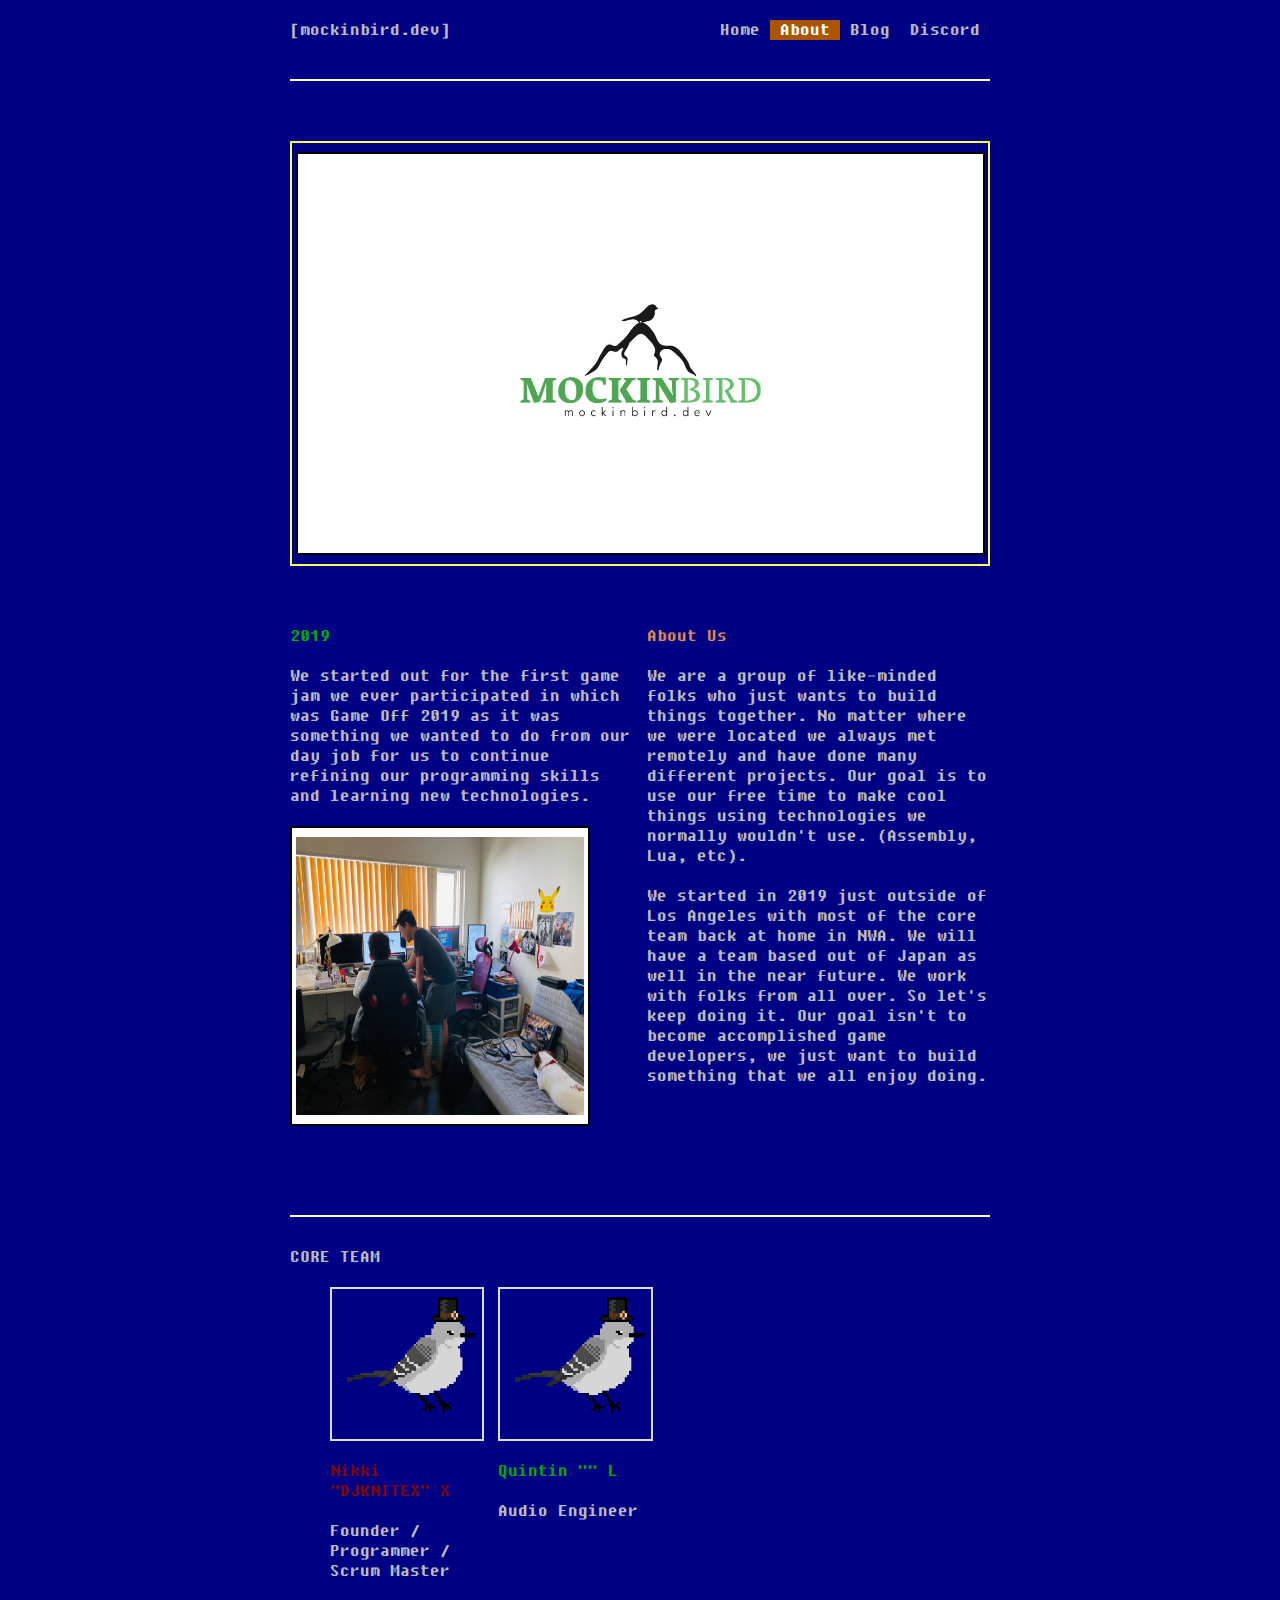
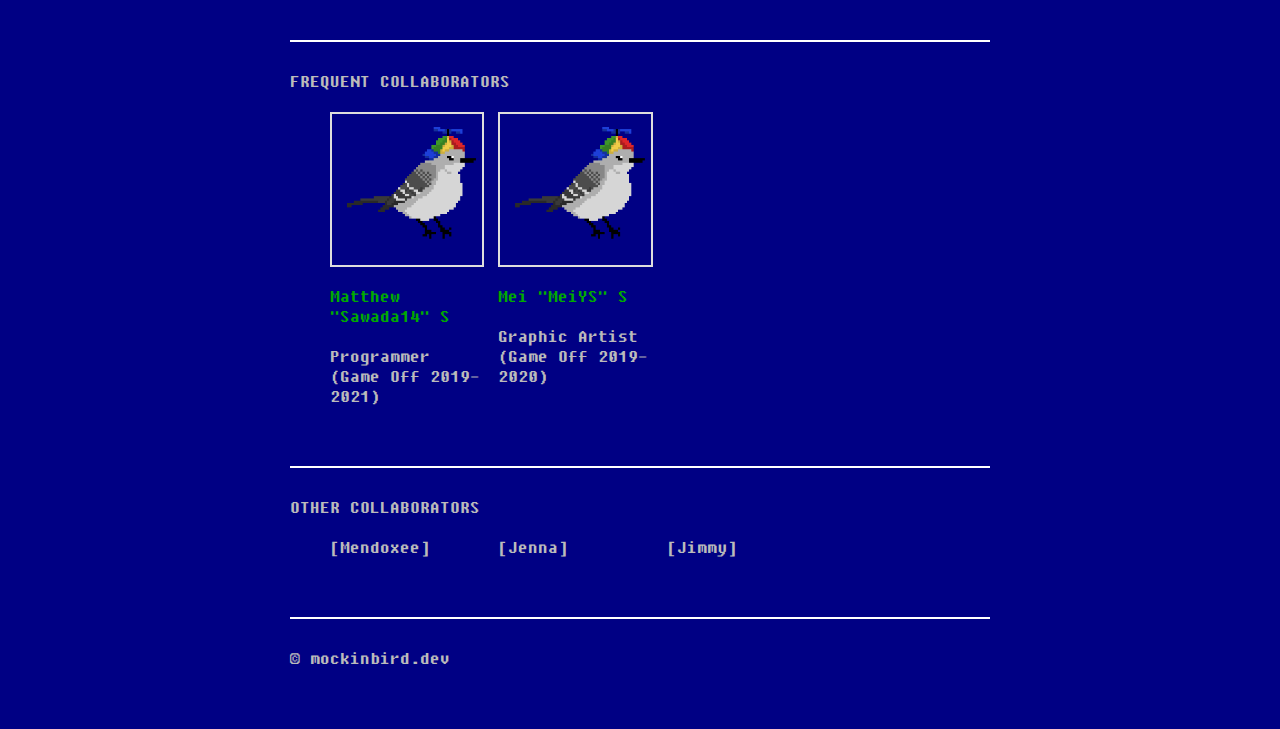
<file: about.html>
<!DOCTYPE html>
<html>

<head>
    <meta name="viewport" content="width=device-width, initial-scale=1.0">
    <!-- Bootstrap -->
    <link href="bootstrap.css" rel="stylesheet">
    <link href="bootstrap-responsive.css" rel="stylesheet">
    <link href="style.css" rel="stylesheet">
    <title>mockinbird.dev - Game Dev from NWA</title>
</head>

<body>
    <div class="container-narrow">
        <div class="masthead">
            <ul class="nav nav-pills pull-right">
                <li class=""><a href="index.html">Home</a></li>
                <li class="active"><a href="about.html">About</a></li>
                <li><a href="https://blog.teamskynite.net/">Blog</a></li>
                <li><a href="https://discord.gg/6tqvP6mEgR">Discord</a></li>
            </ul>
            <h3 class="muted">mockinbird.dev</h3>
        </div>
        <hr>
        <div class="jumbotron">
            <img src="assets/logo.jpg" class="img-polaroid img-responsive">
        </div>


        <div class="row-fluid marketing">
            <div class="span6">
                <h4>2019</h4>
                <p>We started out for the first game jam we ever participated in which was Game Off 2019 as it was
                    something we wanted to do from our day job for us to continue refining our programming skills and
                    learning new technologies.</p>
                <p>
                    <img src="assets/gamedev.jpg" class="img-polaroid" style="width:300px; height:300px">
                </p>
            </div>
            <div class="span6">
                <h4 class="orange">About Us</h4>
                <p>
                    We are a group of like-minded folks who just wants to build things together. No matter where we were
                    located we always met remotely and have done many different projects. Our goal is to use our free
                    time to make cool things using technologies we normally wouldn't use. (Assembly, Lua, etc).
                </p>
                <p>
                    We started in 2019 just outside of Los Angeles with most of the core team back at home in NWA. We
                    will have a team based out of Japan as well in the near future. We work with folks from all over. So
                    let's keep doing it. Our goal isn't to become accomplished game developers, we just want to build
                    something that we all enjoy doing.
                </p>


            </div>

        </div>
        <hr class="soften">
        <h1>Core Team</h1>
        <div class="row-fluid">
            <ul class="thumbnails example-sites">
                <li class="span3">
                    <a class="thumbnail" href="https://github.com/djknitex" target="_blank">
                        <img src="assets/unnamed.png" alt="DJKNITEX">
                    </a>
                    <a href="https://nikkix.me">
                        <h4 class="red">Nikki "DJKNITEX" X</h4>
                    </a>
                    <h5>Founder / Programmer / Scrum Master</h5>
                </li>
                <li class="span3">
                    <a class="thumbnail" href="" target="_blank">
                        <img src="assets/unnamed.png" alt="Quintin">
                    </a>
                    <h4> Quintin "" L </h4>
                    <h5>Audio Engineer</h5>
                </li>
            </ul>
        </div>
        <hr class="soften">
        <h1>Frequent Collaborators</h1>
        <div class="row-fluid">
            <ul class="thumbnails example-sites">
                <li class="span3">
                    <a class="thumbnail" href="" target="_blank">
                        <img src="assets/unnamed2.png" alt="Sawada14">
                    </a>
                    <h4>Matthew "Sawada14" S</h4>
                    <h5>Programmer (Game Off 2019-2021)</h5>
                </li>
                <li class="span3">
                    <a class="thumbnail" href="https://github.com/meimeiys" target="_blank">
                        <img src="assets/unnamed2.png" alt="MeiYS">
                    </a>
                    <a href="https://meiys.me">
                        <h4>Mei "MeiYS" S</h4>
                    </a>
                    <h5>Graphic Artist (Game Off 2019-2020)</h5>
                </li>
            </ul>
        </div>
        <hr>
        <h1>Other Collaborators</h1>
        <div class="row-fluid">
            <ul class="thumbnails example-sites">
                <li class="span3">
                    <h3>Mendoxee</h3>
                </li>
                <li class="span3">
                    <a href="https://jennamiles.art/">
                        <h3>Jenna</h3>
                    </a>
                </li>
                <li class="span3">
                    <a href="https://www.linkedin.com/in/jimmy-yik-6bb8aa207/">
                        <h3>Jimmy</h3>
                    </a>
                </li>
            </ul>
        </div>
        <hr class="soften">
        <div class="footer">
            <p>&copy; <a href="https://mockinbird.dev">mockinbird.dev</p>
        </div>
    </div>
</body>

</html>
</file>
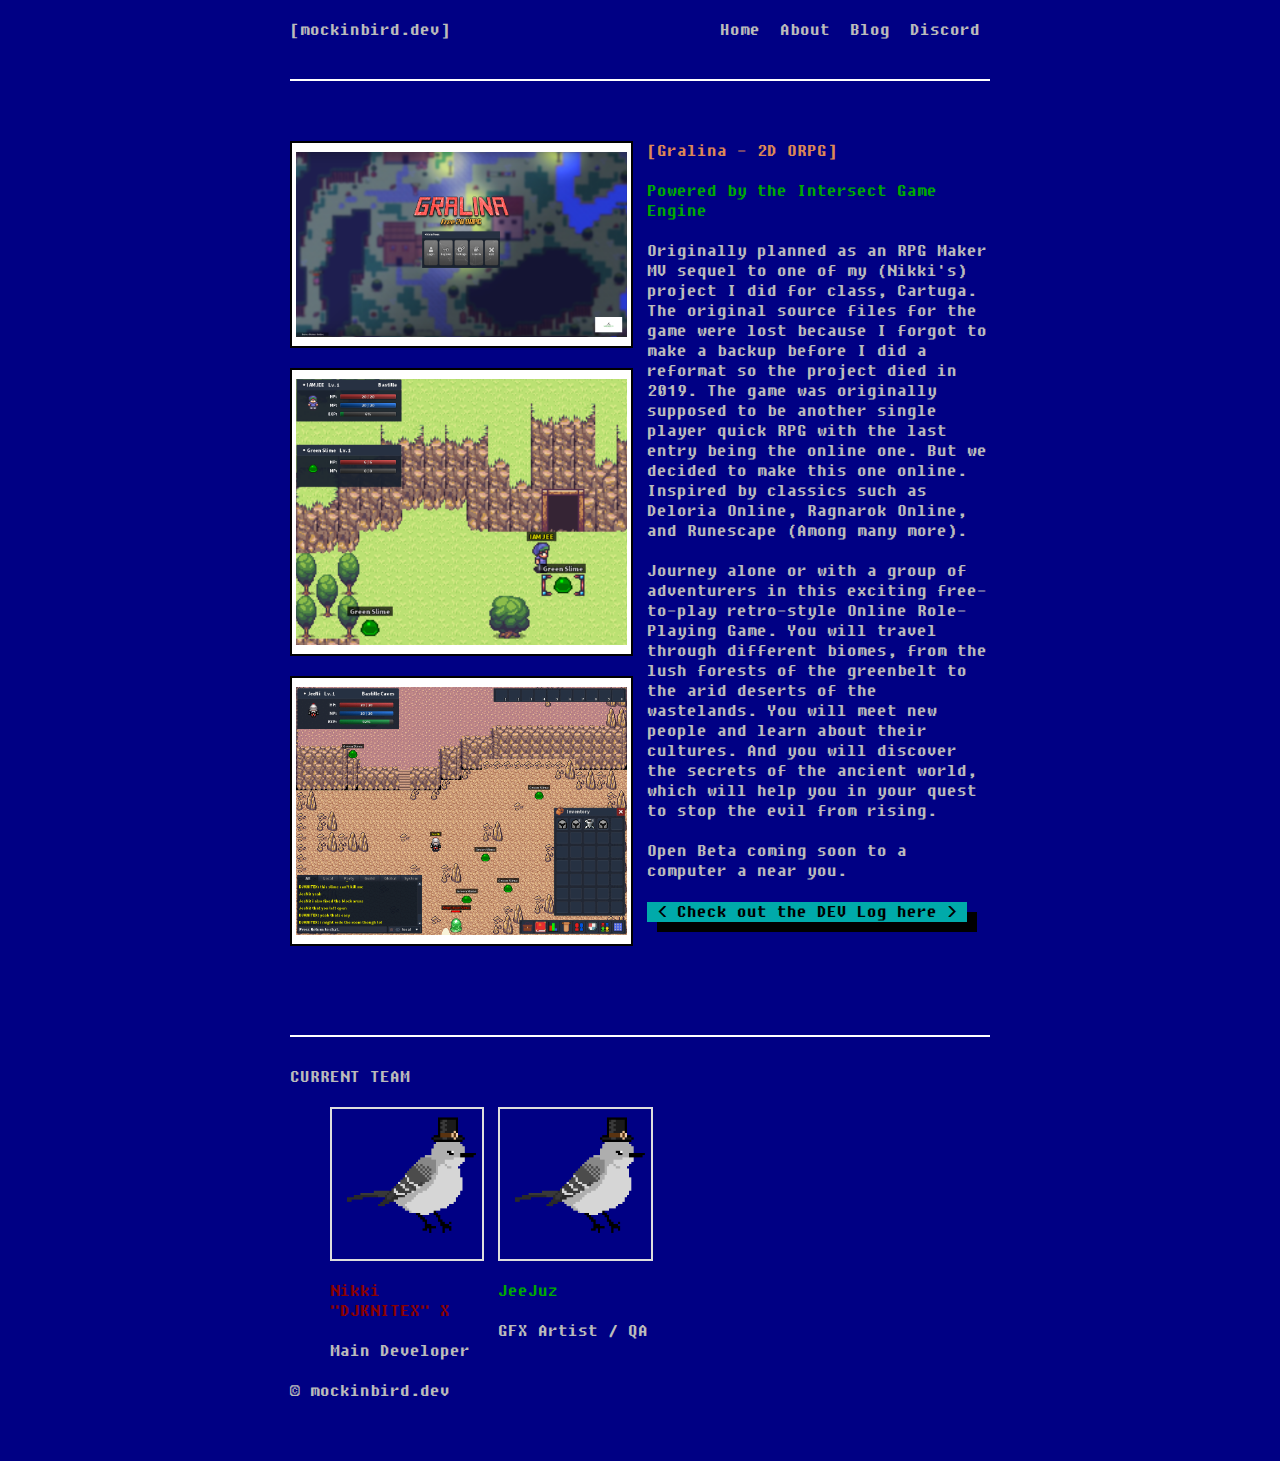
<file: gralina.html>
<!-- In Dedication to Robin Perris -->

<!DOCTYPE html>
<html>

<head>
    <meta name="viewport" content="width=device-width, initial-scale=1.0">
    <!-- Bootstrap -->
    <link href="bootstrap.css" rel="stylesheet">
    <link href="bootstrap-responsive.css" rel="stylesheet">
    <link href="style.css" rel="stylesheet">
    <title>Gralina - 2D ORPG by mockinbird</title>
</head>

<body>
    <div class="container-narrow">
        <div class="masthead">
            <ul class="nav nav-pills pull-right">
                <li class=""><a href="index.html">Home</a></li>
                <li class=""><a href="about.html">About</a></li>
                <li><a href="https://blog.nikkix.me">Blog</a></li>
                <li><a href="https://discord.gg/6tqvP6mEgR">Discord</a></li>
            </ul>
            <h3 class="muted">mockinbird.dev</h3>
        </div>
        <hr>
        <div class="row-fluid marketing">
            <div class="span6">
                <p>
                    <img src="assets/gralinabg.png" class="img-polaroid img-responsive" />
                </p>
                <p>
                    <img src="assets/gralina2.png" class="img-polaroid img-responsive" />
                </p>
                <p>
                    <img src="assets/gralinagif.gif" class="img-polaroid img-responsive" />
                </p>
            </div>
            <div class="span6">
                <h3 class="orange">Gralina - 2D ORPG</h3>
                <h4>Powered by the Intersect Game Engine</h4>
                <p>
                    Originally planned as an RPG Maker MV sequel to one of my (Nikki's) project I did for class,
                    Cartuga. The original source files for the game were lost because I forgot to
                    make a backup before I did a reformat so the project died in 2019. The game was originally supposed
                    to be another single player quick RPG with the last entry being the online one. But we decided
                    to make this one online. Inspired by classics such as Deloria Online, Ragnarok Online, and Runescape
                    (Among many more).
                </p>
                <p>
                    Journey alone or with a group of adventurers in this exciting free-to-play retro-style Online
                    Role-Playing Game.
                    You will travel through different biomes, from the lush forests of the greenbelt to the arid deserts
                    of the wastelands. You will meet new people and learn about their cultures. And you will discover
                    the secrets of the ancient world, which will help you in your quest to stop the evil from rising.
                </p>
                <p>
                    Open Beta coming soon to a computer a near you.
                </p>
                <a class="btn btn-primary" href="https://blog.nikkix.me/search/label/Gralina" target=_blank>Check out
                    the DEV Log here</a>
            </div>

        </div>
        <hr />
        <h1>Current Team</h1>
        <div class="row-fluid">
            <ul class="thumbnails example-sites">
                <li class="span3">
                    <a class="thumbnail" href="https://github.com/djknitex" target="_blank">
                        <img src="assets/unnamed.png" alt="DJKNITEX">
                    </a>
                    <a href="https://nikkix.me">
                        <h4 class="red">Nikki "DJKNITEX" X</h4>
                    </a>
                    <h5>Main Developer</h5>
                </li>
                <li class="span3">
                    <a class="thumbnail" href="" target="_blank">
                        <img src="assets/unnamed.png" alt="Quintin">
                    </a>
                    <h4> JeeJuz </h4>
                    <h5>GFX Artist / QA</h5>
                </li>
            </ul>
        </div>
        <div class="footer">
            <p>&copy; <a href="https://mockinbird.dev">mockinbird.dev</p>
        </div>
    </div>
</body>

</html>
</file>
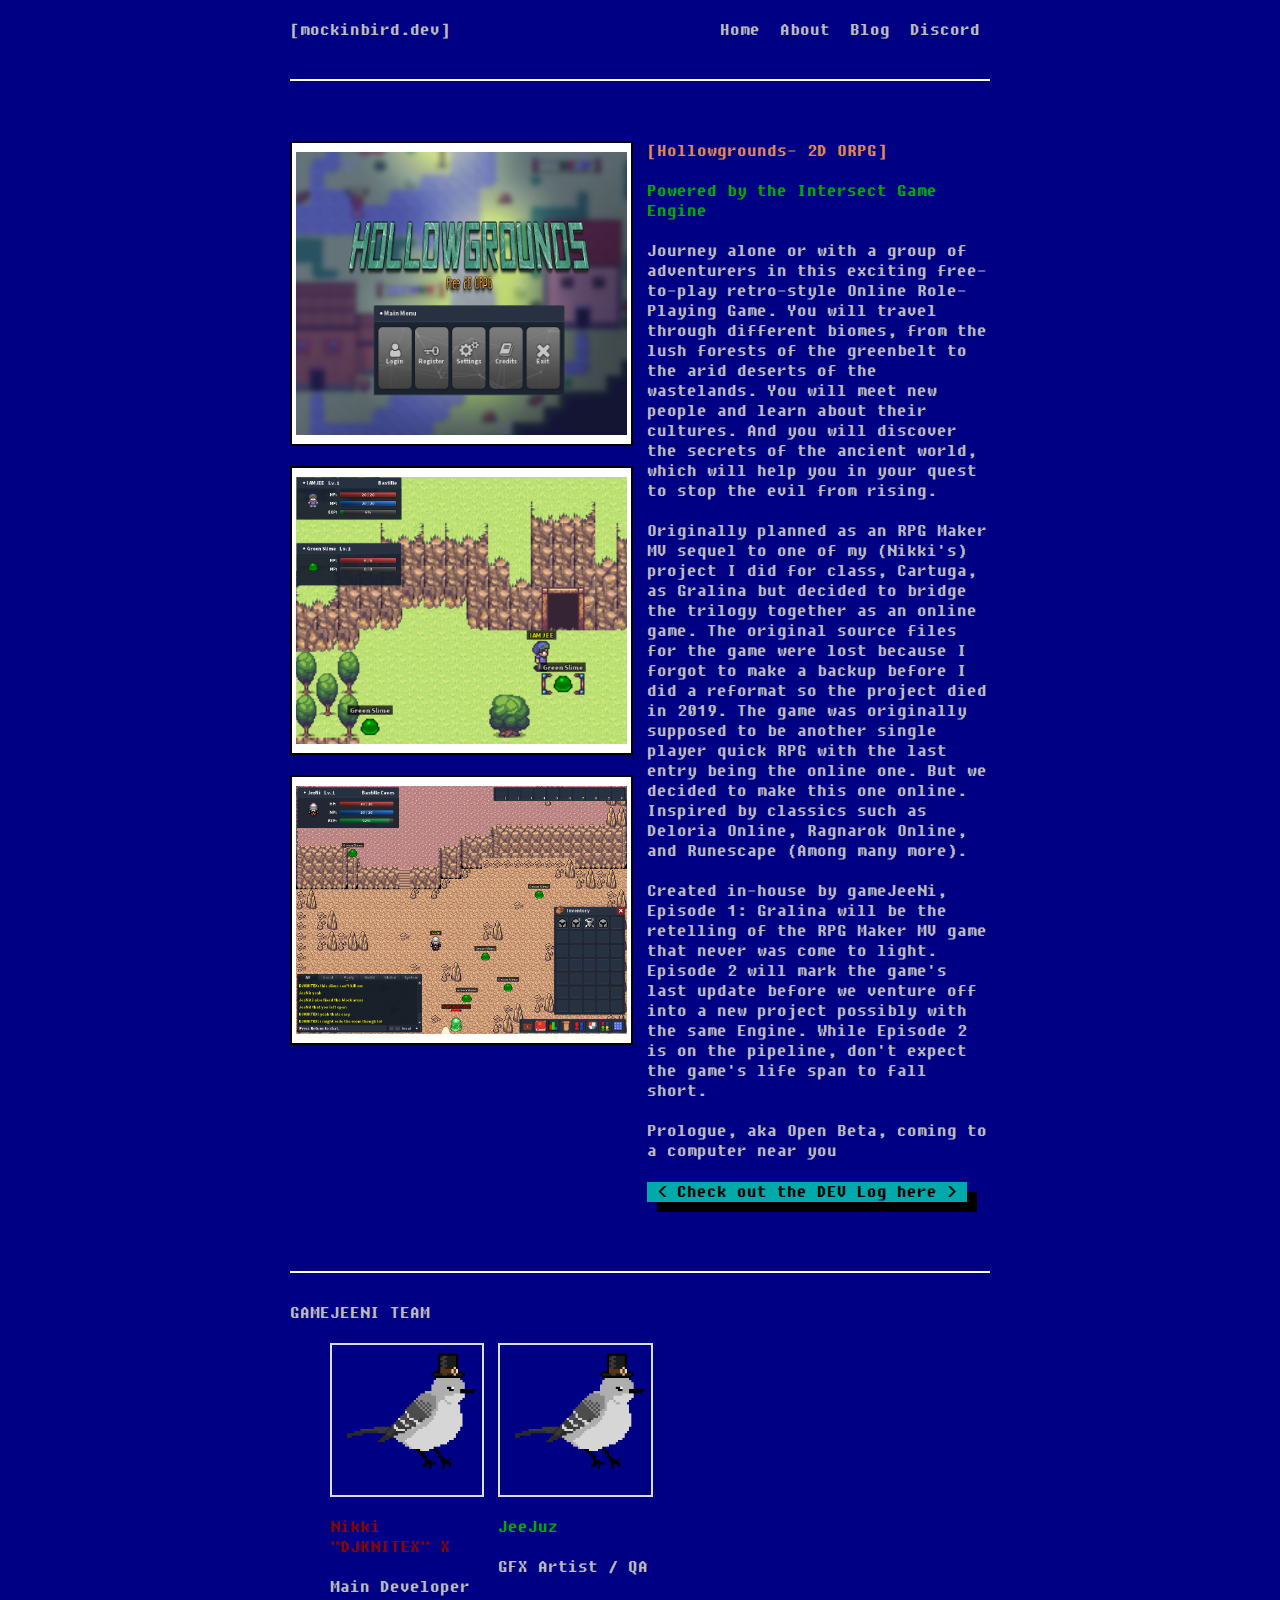
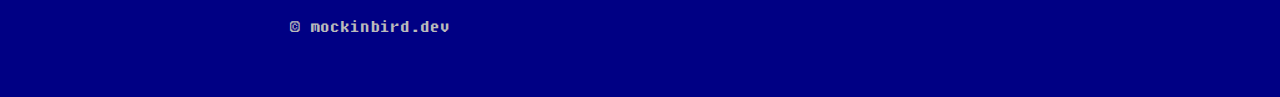
<file: hollowgrounds.html>
<!-- In Dedication to Robin Perris -->

<!DOCTYPE html>
<html>

<head>
    <meta name="viewport" content="width=device-width, initial-scale=1.0">
    <!-- Bootstrap -->
    <link href="bootstrap.css" rel="stylesheet">
    <link href="bootstrap-responsive.css" rel="stylesheet">
    <link href="style.css" rel="stylesheet">
    <title>Hollowgrounds- 2D ORPG by mockinbird</title>
</head>

<body>
    <div class="container-narrow">
        <div class="masthead">
            <ul class="nav nav-pills pull-right">
                <li class=""><a href="index.html">Home</a></li>
                <li class=""><a href="about.html">About</a></li>
                <li><a href="https://blog.nikkix.me">Blog</a></li>
                <li><a href="https://discord.gg/6tqvP6mEgR">Discord</a></li>
            </ul>
            <h3 class="muted">mockinbird.dev</h3>
        </div>
        <hr>
        <div class="row-fluid marketing">
            <div class="span6">
                <p>
                    <img src="assets/hg1.png" class="img-polaroid img-responsive" />
                </p>
                <p>
                    <img src="assets/gralina2.png" class="img-polaroid img-responsive" />
                </p>
                <p>
                    <img src="assets/gralinagif.gif" class="img-polaroid img-responsive" />
                </p>
            </div>
            <div class="span6">
                <h3 class="orange">Hollowgrounds- 2D ORPG</h3>
                <h4>Powered by the Intersect Game Engine</h4>
                <p>
                    Journey alone or with a group of adventurers in this exciting free-to-play retro-style Online
                    Role-Playing Game.
                    You will travel through different biomes, from the lush forests of the greenbelt to the arid deserts
                    of the wastelands. You will meet new people and learn about their cultures. And you will discover
                    the secrets of the ancient world, which will help you in your quest to stop the evil from rising.
                </p>
                <p>
                    Originally planned as an RPG Maker MV sequel to one of my (Nikki's) project I did for class,
                    Cartuga, as Gralina but decided to bridge the trilogy together as an online game. The original source files for the game were lost because I forgot to
                    make a backup before I did a reformat so the project died in 2019. The game was originally supposed
                    to be another single player quick RPG with the last entry being the online one. But we decided
                    to make this one online. Inspired by classics such as Deloria Online, Ragnarok Online, and Runescape
                    (Among many more).
                </p>
                <p>
                    Created in-house by gameJeeNi, Episode 1: Gralina will be the retelling of the RPG Maker MV game that never was come to light. Episode 2 will mark the game's last update before we venture off into a new project 
                    possibly with the same Engine. While Episode 2 is on the pipeline, don't expect the game's life span to fall short.
                </p>
                <p>
                    Prologue, aka Open Beta, coming to a computer near you
                </p>
                <a class="btn btn-primary" href="https://blog.nikkix.me/search/label/Gralina" target=_blank>Check out
                    the DEV Log here</a>
            </div>

        </div>
        <hr />
        <h1>gameJeeNi Team</h1>
        <div class="row-fluid">
            <ul class="thumbnails example-sites">
                <li class="span3">
                    <a class="thumbnail" href="https://github.com/djknitex" target="_blank">
                        <img src="assets/unnamed.png" alt="DJKNITEX">
                    </a>
                    <a href="https://nikkix.me">
                        <h4 class="red">Nikki "DJKNITEX" X</h4>
                    </a>
                    <h5>Main Developer</h5>
                </li>
                <li class="span3">
                    <a class="thumbnail" href="" target="_blank">
                        <img src="assets/unnamed.png" alt="Quintin">
                    </a>
                    <h4> JeeJuz </h4>
                    <h5>GFX Artist / QA</h5>
                </li>
            </ul>
        </div>
        <div class="footer">
            <p>&copy; <a href="https://mockinbird.dev">mockinbird.dev</p>
        </div>
    </div>
</body>

</html>
</file>
<file: style.css>
body {
  padding-top: 20px;
  padding-bottom: 40px;
}

/* Custom container */
.container-narrow {
  margin: 0 auto;
  max-width: 700px;
}
.container-narrow > hr {
  margin: 30px 0;
}

/* Main marketing message and sign up button */
.jumbotron {
  margin: 60px 0;
  text-align: center;
}
.jumbotron h1 {
  font-size: 72px;
  line-height: 1;
}
.jumbotron .btn {
  font-size: 21px;
  padding: 14px 24px;
}

/* Supporting marketing content */
.marketing {
  margin: 60px 0;
}
.marketing p + h4 {
  margin-top: 28px;
}

h4 {
    color: #00aa00;
}

.purple {
    color: #fe54fe;
}

.red {
    color: #880000;
}

.orange {
    color: #DD8855;
}

hr {
    margin: 6px 0 7px;
    border: 0;
    border-top: 0px solid #bbbbbb;
    border-bottom: 2px solid #ffffff;
}
</file>
